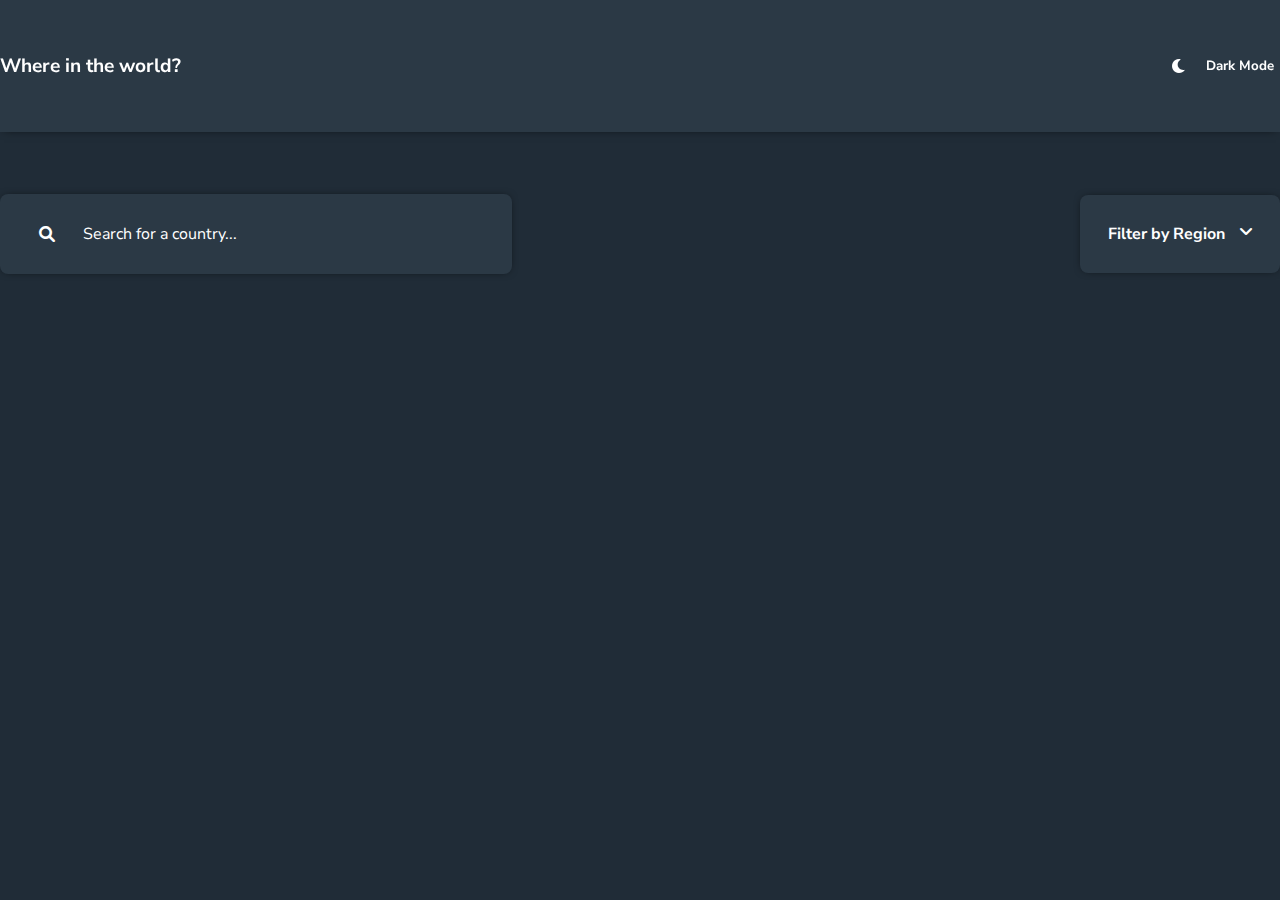
<file: countries-api/index.html>
<!DOCTYPE html>
<html lang="en">
<head>
    <meta charset="UTF-8">
    <meta http-equiv="X-UA-Compatible" content="IE=edge">
    <meta name="viewport" content="width=device-width, initial-scale=1.0">
    <title>RestAPI Countries Challenge</title>
    <link rel="stylesheet" href="css/style.css">
    <link rel="stylesheet" href="css/details.css">
    <link rel="stylesheet" href="fontawesome-free-6.1.2-web/css/all.css">
    <script src="js/script.js" defer></script>
    <style>
        /* *{
            outline:solid 2px red;
        } */
    </style>
</head>
<body>
    <header>
        <div class="header-wrapper container">
            <div class="header-title">
                <h1>Where in the world?</h1>
            </div>
            <div class="dark-mode-container">
                <i class="fa-solid fa-moon"></i>
                <button class="dark-mode">Dark Mode</button>
            </div>
        </div>
    </header>
    <main>
        <section class="search-filter-container container">
            <section class="search-field">
                <div class="search-field-inner">
                    <i class="fa-solid fa-magnifying-glass"></i>
                    <input type="search"  class="input-field" placeholder="Search for a country...">
                </div>
            </section>
            <section class="dropdown-container">
                <button class="filter-btn"> <span class="filter-title">Filter by Region</span><i class="fa-solid fa-angle-down"></i></button>
                <div class="dropdown-content">
                    <nav>
                        <ul>
                            <li><button class="dropdown-content-option-btn">All</button></li>
                            <li><button class="dropdown-content-option-btn">Africa</button></li>
                            <li><button class="dropdown-content-option-btn">Americas</button></li>
                            <li><button class="dropdown-content-option-btn">Asia</button></li>
                            <li><button class="dropdown-content-option-btn">Europe</button></li>
                            <li><button class="dropdown-content-option-btn">Oceania</button></li>
                        </ul>
                    </nav>
                </div>
            </section>
        </section>
        <section class="countries-container container">
           <!-- <section class="country-item">
                 <div class="flag">
                    <img src="images/greece.png" alt="">
                </div>
                <div class="country-info-container">
                    <div class="country-name">
                        <h2>Greece</h2>
                    </div>
                    <div class="country-info">
                        <ul>
                            <li><span class="bold">Population:</span>  11,947,000</li>
                            <li><span class="bold">Region:</span>  Europe</li>
                            <li><span class="bold">Capital:</span>  Athens</li>
                        </ul>
                    </div>
                </div> 
            </section>-->
        </section>
    </main>
</body>
</html>
</file>
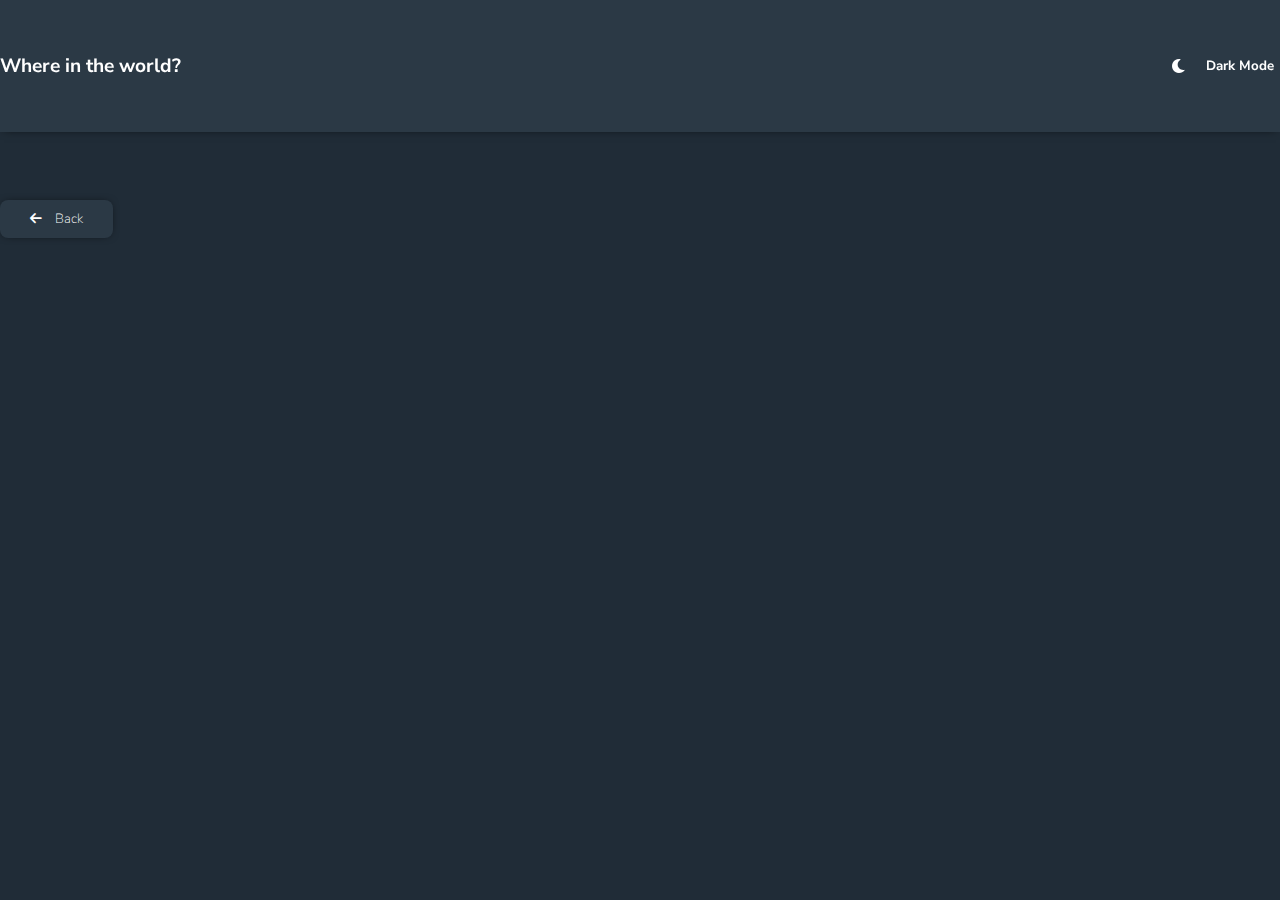
<file: countries-api/details.html>
<!DOCTYPE html>
<html lang="en">
<head>
    <meta charset="UTF-8">
    <meta http-equiv="X-UA-Compatible" content="IE=edge">
    <meta name="viewport" content="width=device-width, initial-scale=1.0">
    <title>Rest Countries Challenge Details</title>
    <link rel="stylesheet" href="css/style.css">
    <link rel="stylesheet" href="css/details.css">
    <link rel="stylesheet" href="fontawesome-free-6.1.2-web/css/all.css">
    <script src="js/detailsScript.js" defer></script>
    <style>
        /* *{
            outline:solid 2px red;
        } */
    </style>
</head>
<body>
    <header>
        <div class="header-wrapper container">
            <div class="header-title">
                <h1>Where in the world?</h1>
            </div>
            <div class="dark-mode-container">
                <i class="fa-solid fa-moon"></i>
                <button class="dark-mode">Dark Mode</button>
            </div>
        </div>
    </header>
    <main>
        <section class="back-button-container container">
            <button class="back-btn" onclick="history.back()">
                <i class="fas fa-arrow-left"></i>
                Back
            </button>
        </section>
        <section class="country-details-container container">
            <!-- <div class="flag-container">
                <img src="images/greece.png" alt="">
            </div>
            <div class="details-container">
                <div class="country-name">
                    <h2>Greece</h2>
                </div>
                <div class="country-info-container">
                    <div class="country-info">
                        <ul>
                            <li><span class="bold">Native Name: </span>Hellas</li>
                            <li><span class="bold">Population: </span>11,319,511</li>
                            <li><span class="bold">Region: </span>Europe</li>
                            <li><span class="bold">Sub Region: </span>Southern Europe</li>
                            <li><span class="bold">Capital: </span>Athens</li>
                        </ul>
                    </div>
                    <div class="country-info">
                        <ul>
                            <li><span class="bold">Top Level Domain: </span>.gr</li>
                            <li><span class="bold">Currencies: </span>Euro</li>
                            <li><span class="bold">Languages: </span>Greek</li>
                        </ul>
                    </div>
                </div>
                <div class="border-countries-container">
                    <div class="border-countries-title">
                        <h2>Border Countries:</h2>
                    </div>
                    <div class="border-countries">
                        <ul>
                            <li>France</li>
                            <li>Germany</li>
                            <li>Netherlands</li>
                        </ul>
                    </div>
                </div>
            </div> -->
        </section>
    </main>
</body>
</html>
</file>
<file: countries-api/css/style.css>
@import url('https://fonts.googleapis.com/css2?family=Nunito+Sans:wght@300;600;700&display=swap');
/* font-family: 'Nunito Sans', sans-serif; */

:root{
    --background:hsl(207, 26%, 17%);
    --element:hsl(209, 23%, 22%);
    --text-color:hsl(0, 0%, 100%);
    --input-color:none;
    --font-family:'Nunito Sans', sans-serif;
    --transition:all 0.3s ease-in-out;
    --box-shadow: 0px 0px 8px -8px rgba(0,0,0,0.63);
}

.light-mode{
    --background:hsl(0, 0%, 98%);
    --element:hsl(0, 0%, 100%);
    --text-color:hsl(200, 15%, 8%);
    --input-color:hsl(0, 0%, 52%);
}


body{
    padding: 0;
    margin: 0;
    box-sizing: border-box;
    font-family: 'Nunito Sans', sans-serif;
    background-color: var(--background) !important;
    transition: var(--transition);
}

ul{
    list-style: none;
    padding: 0;
}

a{
    color:var(--text-color);
    text-decoration: none;
}

.show{
    display:block !important;
}

.rotate{
    transform: rotate(180deg);
}

.bold{
    font-weight: bold;
}

.clicked{
    color:rgb(48, 142, 197) !important;
}



/**************************** HEADER ***************************/

header{
    display: flex;
    color:white;
    background-color: var(--element);
    padding:40px 0;
    flex-wrap: wrap;
    position:fixed;
    top:0;
    left:0;
    right:0;
    z-index: 1000;
    box-shadow: var(--box-shadow);
    transition: var(--transition);
}

.header-wrapper{
    display: flex;
    flex-direction: row;
    width:100%;
    justify-content: space-between;
}

header .header-title h1{
    color:var(--text-color);
    transition: var(--transition);
    font-size: 1.2rem;
}

.dark-mode-container{
    display: flex;
    align-items: center;
    gap:1vw;
}

.dark-mode-container button{
    border:none;
    background:none;
    font-family: 'Nunito Sans', sans-serif;
}



.dark-mode-container i, button{
    color: var(--text-color);
    transition: var(--transition);
    font-weight: bold;
}

.dark-mode-container button:hover{
    cursor: pointer;
}

/**************************** MAIN ***************************/
main{
    padding-top:150px;
}

.search-filter-container{
    display: flex;
    flex-direction: column;    
}

.search-field{
    /* outline:solid 2px red; */
    background:var(--element);
    border-radius:8px;
    box-shadow: var(--box-shadow);
    transition: var(--transition);
}

.search-field .search-field-inner{
    color:var(--text-color);
    display: flex;
    justify-content: center;
    align-items: center;
    gap:10vw;
    padding:28px 3vw;    
    transition: var(--transition);
}

.search-field .search-field-inner input{
    width:90%;
    background: none;
    border:none;
    color:var(--text-color);
    font-family: 'Nunito Sans', sans-serif;
    font-size: 1rem;
    transition: var(--transition);
}

.search-field .search-field-inner input:focus-visible{
    outline:none;
}

.search-field .search-field-inner input::placeholder{    
    color:var(--text-color);  
    transition: var(--transition);  
}

.dropdown-container{
    margin:5vh 0;
    width:200px;
    position:relative;
    
}

.dropdown-container .filter-btn{
    display: flex;
    justify-content: space-between;
    border:none;
    padding:28px;
    width:100%;
    background:var(--element);
    color:var(--text-color);
    font-family: var(--font-family);
    font-size: 1rem;
    border-radius:8px;
    box-shadow: var(--box-shadow);
    transition: var(--transition);
}

.dropdown-container .filter-btn:hover{
    cursor: pointer;
}

.dropdown-container .dropdown-content{
    background-color: var(--element);
    border-radius:8px;
    display: none;
    position:absolute;
    top:85px;
    box-shadow: var(--box-shadow);
    transition: var(--transition);
    width:200px;
}



.dropdown-container .dropdown-content nav ul{
    padding: 2vh;
    display: flex;
    flex-direction: column;
    gap:1vh;
}

.dropdown-container .dropdown-content nav ul li button{
    color:var(--text-color);
    border:none;
    background:none;
    font-family: var(--font-family);
    transition: var(--transition);
}

.dropdown-container .dropdown-content nav ul li button:hover{
    cursor: pointer;
    color:rgb(48, 142, 197);
}


/**************************** COUNTRIES ***************************/


.countries-container{
    display: flex;
    flex-direction: row;
    flex-wrap: wrap;
    margin:3vh 5vw;
}

.country-item{
    display: flex;
    flex-direction: column;
    background-color: var(--element);
    border-radius: 8px;
    box-shadow: var(--box-shadow);
    transition: var(--transition);
    width: 264px;
    height:336px;
}

.country-item .flag img{
    border-radius:8px 8px 0 0;
    width:264px;
    height: 140px;

}

.countries-container .country-item .country-info-container{
    display: flex;
    flex-direction: column;
    padding:0 0 5vh 5vw;
}



.countries-container .country-item .country-info-container .country-name h2{
    color:var(--text-color);
    transition: var(--transition);
    font-weight:800;
    font-size:1rem;
}

.country-info-container .country-info ul{
    display: flex;
    flex-direction: column;
    gap:1vh;
}

.country-info-container .country-info ul li{
    color: var(--text-color);
    transition: var(--transition);
}



@media screen and (max-width:600px){

    .container{
        max-width:100%;
        margin:0 50px;
    }    

    .countries-container{
        justify-content: center;
        gap:74px;
    }

    
    
}

@media screen and (min-width:600px) and (max-width:939px){

    .container{
        max-width:770px;
        margin:0 50px;
    }    

    
    .countries-container{
        justify-content: center;      
        gap:74px; 
    }

    
    
}   

@media screen and (min-width:940px) and (max-width:1279px){

    .container{
        max-width:1050px;
        margin:0 50px;
    } 

    .countries-container{
        justify-content: center;      
        gap:74px; 
        margin:0 50px;
    }

    .countries-container .country-item .country-info-container{
        padding:0 0 5vh 3vw;
    }   

}

@media screen and (min-width:1280px){

    .container{
        max-width:1280px;
        margin:0 auto;
    } 
    
    .search-filter-container{
        flex-direction: row;
        align-items: center;
        justify-content: space-between;
    }

    .search-field{
        width:40vw;
    }

    .search-field .search-field-inner{
        gap:2vw;   
    }

    .countries-container{
        justify-content: flex-start;
        gap:74px;
        margin:0 auto;
    }

    .countries-container .country-item .country-info-container{
        padding:0 0 5vh 2vw;
    }

    

}
</file>
<file: countries-api/css/details.css>
@import url('https://fonts.googleapis.com/css2?family=Nunito+Sans:wght@300;600;700&display=swap');


:root{
    --background:hsl(207, 26%, 17%);
    --element:hsl(209, 23%, 22%);
    --text-color:hsl(0, 0%, 100%);
    --input-color:none;
    --font-family:'Nunito Sans', sans-serif;
    --transition:all 0.3s ease-in-out;
    --box-shadow: 0px 0px 10px -4px rgba(0,0,0);
}

.light-mode{
    --background:hsl(0, 0%, 98%);
    --element:hsl(0, 0%, 100%);
    --text-color:hsl(200, 15%, 8%);
    --input-color:hsl(0, 0%, 52%);
}

.show{
    display:block;
}

.hide{
    display:none !important;
}

.back-button-container{
    margin-top: 50px;
    margin-bottom: 50px;
}

.back-button-container button.back-btn{
    background-color: var(--element);
    border:none;
    padding:10px 30px;
    font-family: var(--font-family);
    display: flex;
    align-items: center;
    gap:1vw;
    font-weight: 100;
    border-radius: 8px;
    box-shadow: var(--box-shadow);
}

.back-button-container button.back-btn:hover{
    cursor:pointer;
    color:rgb(48, 142, 197);  
}


.country-details-container{
    display: flex;
    flex-direction: column;
    align-items: center;
}

.country-details-container .flag-container img{
    width:80vw;
}

.details-container{
    display: flex;
    flex-direction: column;
    align-items: flex-start;
    width:80vw;
    gap:3vh;
}

.details-container .country-name h2{
    color:var(--text-color);
    transition: var(--transition);
    font-size:2rem;
}

.country-details-container .details-container .country-info-container{
    display: flex;
    flex-direction: column;
    gap:2vh;
}

.country-details-container .details-container .country-info ul{
    display: flex;
    flex-direction: column;
    gap:2vh;
}

.country-details-container .details-container .country-info ul li{
    color:var(--text-color);
    transition: var(--transition);
    font-family: var(--font-family);    
}

.border-countries-container{
    color:var(--text-color);
    transition: var(--transition);
    display: flex;
    flex-direction: column;
    width:100%;
}

.border-countries-container .border-countries{
    align-self: center;
    width:100%;
}

.border-countries-container .border-countries ul{
    display: flex;
    flex-direction: row;
    flex-wrap:wrap;   
    gap:2vw; 
}



.border-countries-container .border-countries ul li{
    background: var(--element);
    transition: var(--transition);
    box-shadow: var(--box-shadow);
    flex-grow: 1;
    flex-basis: 0;
    text-align: center;
    font-family:var(--font-family);
    padding:10px;
    border-radius:8px;
}

.border-countries-container .border-countries ul li:hover{
    cursor:pointer;
    color:rgb(48, 142, 197);
}



@media screen and (min-width:600px) and (max-width:1199px){
    .country-details-container .flag-container img{
        max-width:50vw;
    }

    .details-container{
        width:50vw;
    }
}

@media screen and (min-width:1200px){
    .country-details-container .flag-container img{
        width:40vw;
    }

    .country-details-container{
        flex-direction: row;
        justify-content: space-around;
        gap:5vw;
        padding:0 5vw;
    }

    .country-details-container .details-container .country-info-container{
        flex-direction: row;
        gap:5vw;
    }

    .border-countries-container{
        gap:1vw;
        flex-direction: row;
    }

    /* .border-countries-container .border-countries{
        width:0;
    } */
}
</file>
